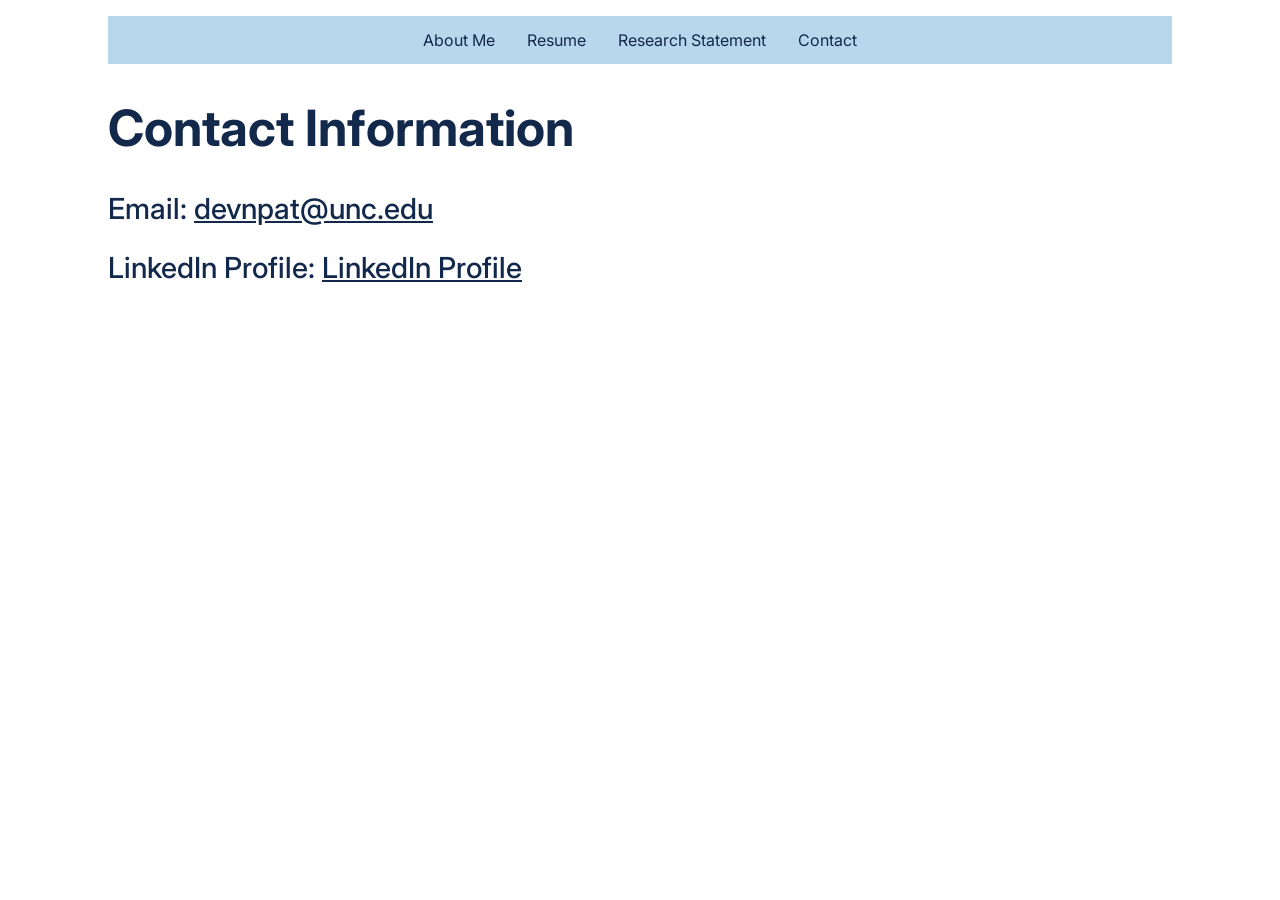
<file: contactinformation.html>
<!DOCTYPE html>
<html>
<head>
    <title>Dev Patel - Contact Information</title>
    <link rel="stylesheet" href="style.css">
</head>
<body>
    <navbar">
        <ul>
            <li><a href="index.html">About Me</a></li>
            <li><a href="resume.html">Resume</a></li>
            <li><a href="researchstatement.html">Research Statement</a></li>
            <li><a href="contactinformation.html">Contact</a></li>
        </ul>
    </navbar>
    <h1>Contact Information</h1>
    <div class="contact-container">
        <h2>Email: <a style="color: #13294b;" href="mailto:devnpat@unc.edu">devnpat@unc.edu</a></h2>
        <h2>LinkedIn Profile: <a style="color: #13294b;" href="https://www.linkedin.com/in/dev-patel-526409344" target="_blank">LinkedIn Profile</a></h2>
    </div>
</html>
</file>
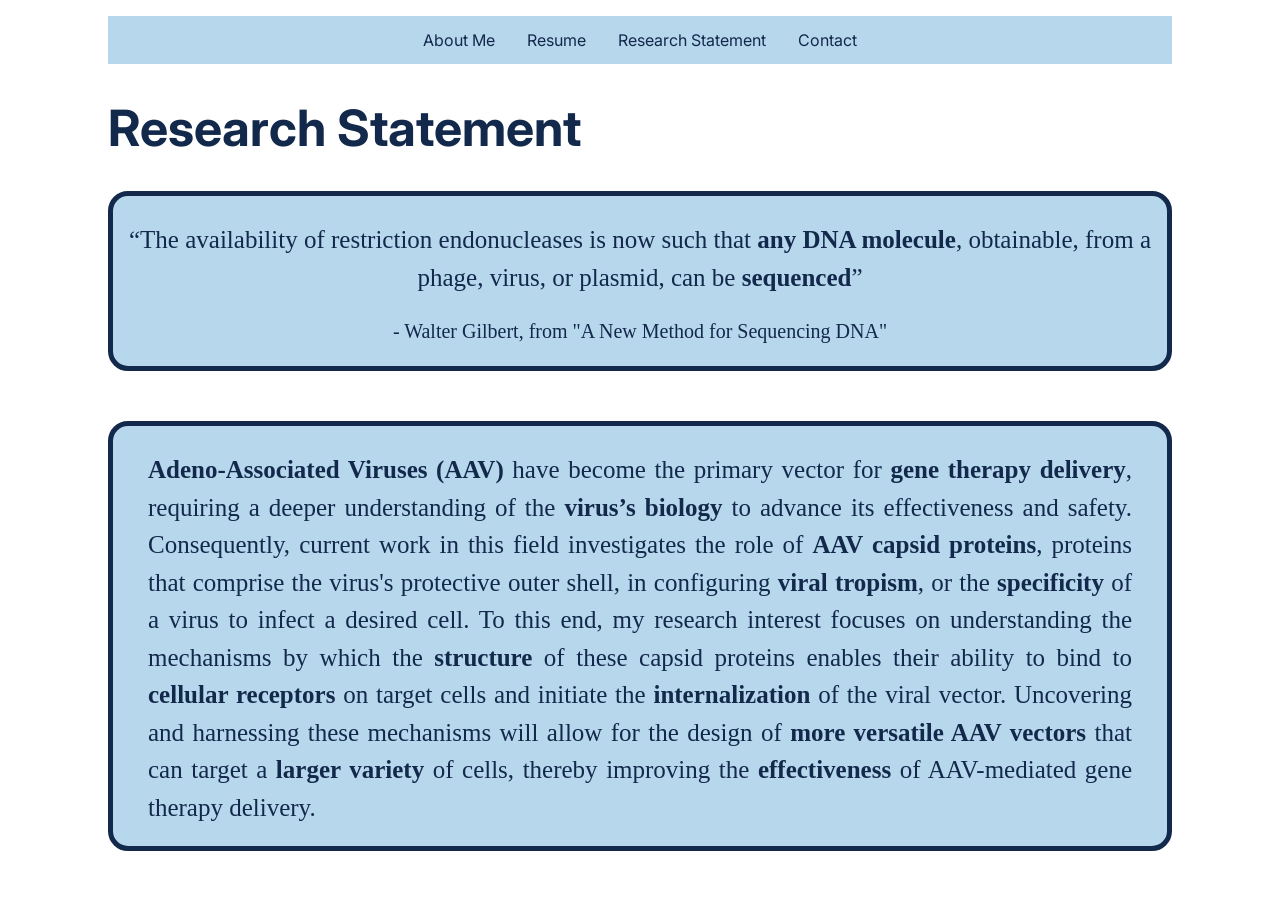
<file: researchstatement.html>
<!DOCTYPE html>
<html>
<head>
    <title>Dev Patel - Research Statement</title>
    <link rel="stylesheet" href="style.css">
</head>
<body>
    <navbar">
        <ul>
            <li><a href="index.html">About Me</a></li>
            <li><a href="resume.html">Resume</a></li>
            <li><a href="researchstatement.html">Research Statement</a></li>
            <li><a href="contactinformation.html">Contact</a></li>
        </ul>
    </navbar>
    <h1>Research Statement</h1>
    <div class="Research-Container">
        <p class="Research-Quote"> “The availability of restriction endonucleases is now such that <b>any DNA molecule</b>, obtainable, from a phage, virus, or plasmid, can be <b>sequenced</b>” 
        <p class="Research-Quote2"> - Walter Gilbert, from "A New Method for Sequencing DNA"</p>
    </div>
    <div class="Research-Paragraph-Container">
        <p class="Research-Paragraph"><b> Adeno-Associated Viruses (AAV)</b> have become the primary vector for <b>gene therapy delivery</b>, requiring a deeper understanding of the <b>virus’s biology</b> to advance its effectiveness and safety. Consequently, current work in this field investigates the role of <b>AAV capsid proteins</b>, proteins that comprise the virus's protective outer shell, in configuring <b>viral tropism</b>, or the <b>specificity</b> of a virus to infect a desired cell. To this end, my research interest focuses on understanding the mechanisms by which the <b>structure</b> of these capsid proteins enables their ability to bind to <b>cellular receptors</b> on target cells and initiate the <b>internalization</b> of the viral vector. Uncovering and harnessing these mechanisms will allow for the design of <b>more versatile AAV vectors</b> that can target a <b>larger variety</b> of cells, thereby improving the <b>effectiveness</b> of AAV-mediated gene therapy delivery.</p>
    </div>
</html>
</file>
<file: style.css>
@import url('https://fonts.googleapis.com/css2?family=Inter:wght@400;700&family=Roboto:wght@400;700&display=swap');
ul {
  position: sticky;
  top: 0;
  list-style-type: none;
  margin-top: 0 auto;
  margin-left: 100px;
  margin-right: 100px;
  padding: 0;
  overflow: hidden;
  display: flex;
  justify-content: center;
  background-color: #b7d7ed;
}

ul li a {
  display: block;
  color: #13294b;
  text-align: center;
  padding: 14px 16px;
  text-decoration: none;
  font-family: 'Inter', sans-serif;
}

ul li a:hover {
  background-color: #13294b;
  color:#b7d7ed
  
}

h1{
    font-family:'Inter', sans-serif;
    font-size:50px;
    font-weight:bold;
    text-align: left;
    color:#13294b;
    margin-left: 100px;
}

h2{
    font-family:'inter', sans-serif;
    font-weight:500;
    text-align: left;
    margin-left: 100px;
    font-size: 29px;
    color:#13294b
}
.image-container {
  display: flex;
  align-items: flex-start;  /* tops line up */
  gap: 30px;
  margin: 0 100px;          /* matches your page margins */
}

/* Left side: UNC photo + About Me */
.left-column {
  flex: 1;                  /* takes all remaining width */
  min-width: 0;
}

.UNC.photo {
  width: 100%;
  height: 300px;
  object-fit: cover;        /* crops instead of squishing */
  display: block;
  border:#b7d7ed solid 5px;
}

.left-column h2 {
  margin-top: 15px;
  margin-left: 0;         /* space between photo and heading */
}

.right-column {
  flex-shrink: 0;
  width: 440px;      /* controls the card AND the new image's width */
}

.profile-card {
  width: 100%;
  box-sizing: border-box;    /* padding stays inside the 440px */
  background-color: #b7d7ed;
  padding: 20px;
}

.profile-photo {
  width: 100%;
  height: auto;
  display: block;
}

.quote {
  margin: 15px 0 0;
  text-align: center;
  color: #13294b;
}
.extra-photo {
  width: 100%;
  height: auto;
  display: block;
}
.profile-card + .profile-card {
  margin-top: 121px;
}
p {
  font-family:'Georgia', serif; /* Sets the font family for paragraphs */
  font-size:17.3px;
  /* Controls spacing between paragraphs */
  margin-bottom: 20px;
  color:#13294b;
  
  /* Improves readability by adjusting space between text lines */
  line-height: 1.67;
  
  /* Sets the alignment (left, right, center, or justify) */
  text-align: justify;
}
.resume-container {
  display: flex;
  justify-content: center;
  margin-bottom: 40px;
}
.Research-Container {
  font-family: 'Georgia', serif;
  font-size: 20px;
  text-align: center;
  color: #13294b;
  background-color: #b7d7ed;
  margin-top: 20px;
  margin-left: 100px;
  margin-right: 100px;
  justify-content: center;
  border: #13294b solid 5px;
  border-radius: 20px;
}
.Research-Quote {
  font-family: 'Georgia', serif;
  font-size: 25px;
  text-align: center;
  color: #13294b;
  padding-left: 10px;
  padding-right: 10px;
  line-height: 1.5;
}
.Research-Quote2 {
  font-family: 'Georgia', serif;
  font-size: 20px;
  text-align: center;
  color: #13294b;
  padding-left: 10px;
  padding-right: 10px;
  line-height: 1.5;
}
.Research-Paragraph-Container {
  font-family: 'Georgia', serif;
  font-size: 20px;
  text-align: center;
  color: #13294b;
  background-color: #b7d7ed;
  margin-top: 50px;
  margin-left: 100px;
  margin-right: 100px;
  justify-content: center;
  border: #13294b solid 5px;
  border-radius: 20px;
}
.Research-Paragraph {
  font-family: 'Georgia', serif;
  font-size: 25px;
  justify-content: center;
  color: #13294b;
  padding-left: 35px;
  padding-right: 35px;
  line-height: 1.5;
}
</file>
